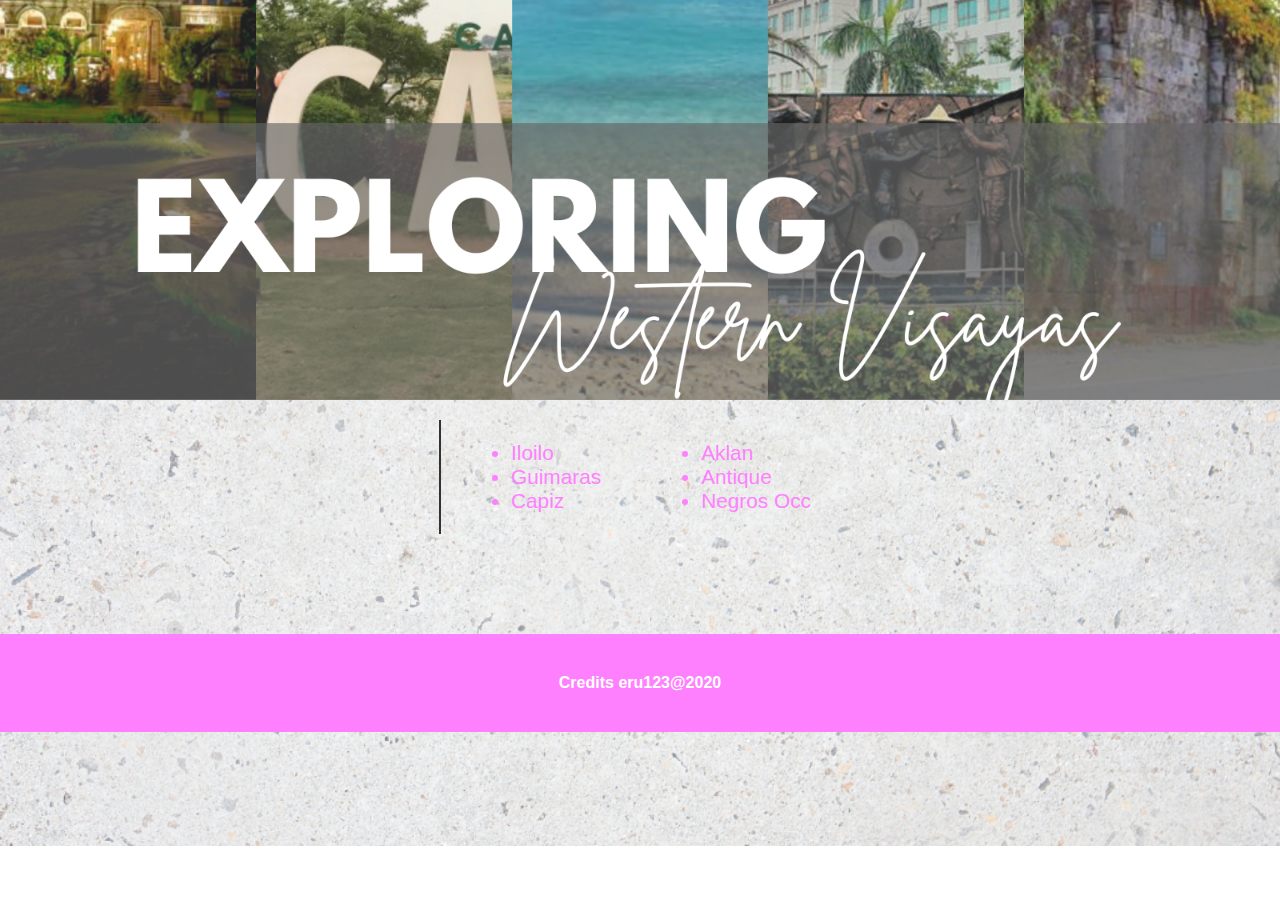
<file: index.html>
<!DOCTYPE html>
<html lang="en">
<head>
    <meta charset="UTF-8">
    <meta name="viewport" content="width=device-width, initial-scale=1.0">
    <title>Homepage</title>
    <link rel="stylesheet" href="styles/style.css">
    <link rel="shortcut icon" href="logo.png" type="image/x-icon">
</head>
<body class="bg-1">
    <!-- <img class="full-width" src="images/Homepage/20201229_152728_0000.png" alt=""> -->
    <div class="bg-2"></div>
    <div class="main-container">
        <ul class="provinces">
            <li><a href="iloilo.html">iloilo</a></li>
            <li><a href="guimaras.html">guimaras</a></li>
            <li><a href="capiz.html">capiz</a></li>
        </ul>
        <ul class="provinces">
            <li><a href="aklan.html">aklan</a></li>
            <li><a href="antique.html">antique</a></li>
            <li><a href="negrosocc.html">negros occ</a></li>
        </ul>
    </div>
    <footer>
        <div class="text">Credits eru123@2020</div>
    </footer>
</body>
</html>
</file>
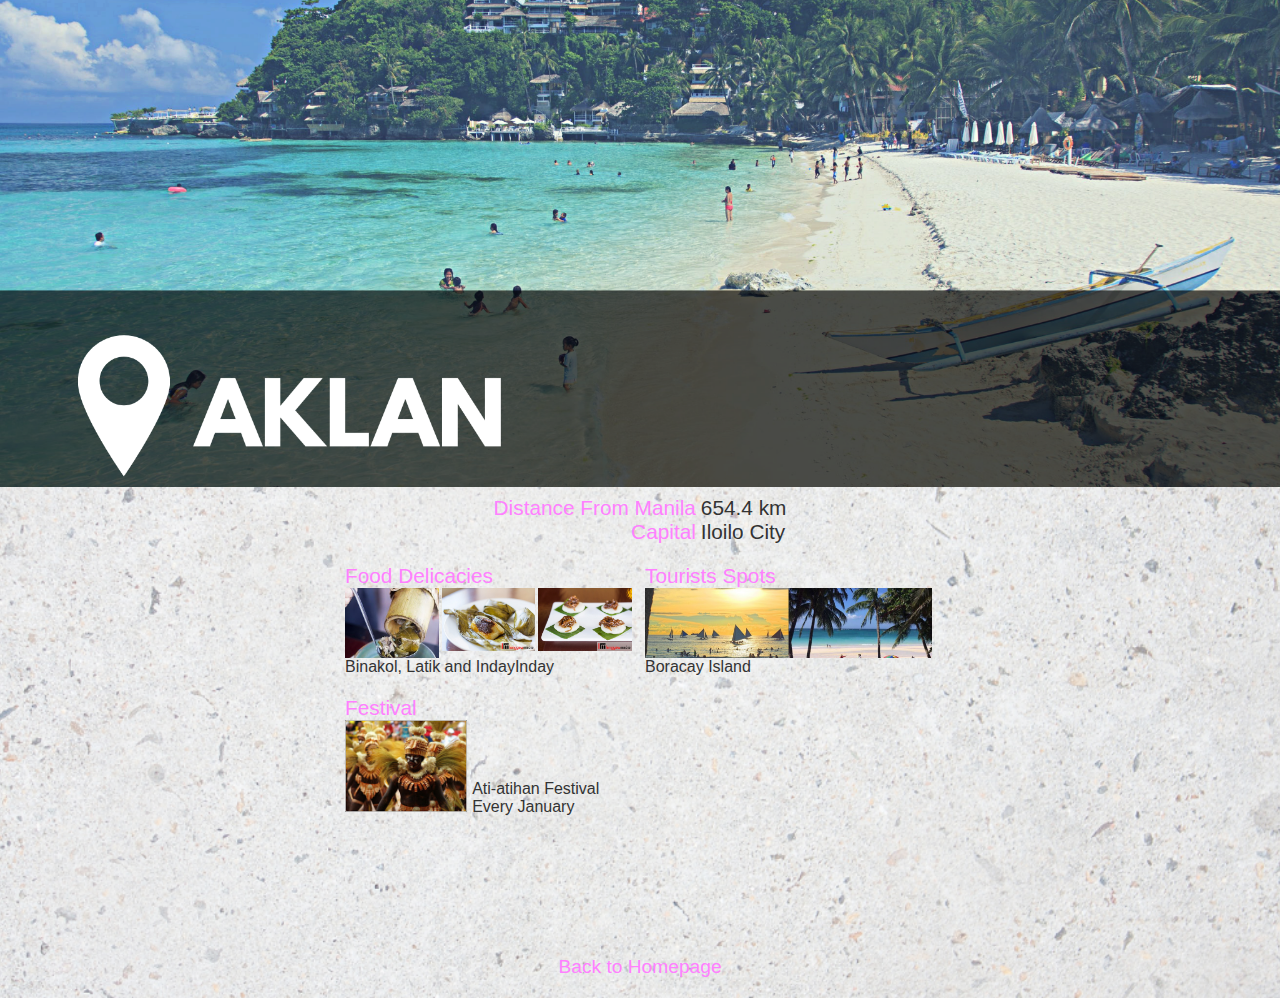
<file: aklan.html>
<!DOCTYPE html>
<html lang="en">

<head>
    <meta charset="UTF-8">
    <meta name="viewport" content="width=device-width, initial-scale=1.0">
    <title>AKLAN</title>
    <link rel="stylesheet" href="styles/style.css">
    <link rel="shortcut icon" href="logo.png" type="image/x-icon">
</head>

<body class="bg-1">
    <img class="full-width" src="images/Headers/20201229_152813_0005.png">
    <div class="top-info">
        <div class="pink">
            <div>distance from manila</div>
            <div>capital</div>
        </div>
        <div class="black">
            <div>654.4 km</div>
            <div>Iloilo City</div>
        </div>
    </div>
    <div class="info">
        <div class="left">
            <div class="food-delicacies">
                <div class="header">food delicacies</div>
                <div class="images">
                    <div class="img">
                        <img src="images/Aklan/Binakol.jpg" alt="">
                    </div>
                    <div class="img">
                        <img src="images/Aklan/Latik.jpg" alt="">
                    </div>
                    <div class="img">
                        <img src="images/Aklan/IndayInday.jpg" alt="">
                    </div>
                </div>
                <div class="text">Binakol, Latik and IndayInday</div>
            </div>
            <div class="festivals">
                <div class="festival">
                    <div class="header">Festival</div>
                    <div class="content">
                        <div class="img">
                            <img src="images/Aklan/AtiAtihanFestival.jpg" alt="">
                        </div>
                        <div class="text">
                            <div>Ati-atihan Festival</div>
                            <div>Every January</div>
                        </div>
                    </div>
                </div>
            </div>
        </div>
        <div class="right">
            <div class="tourists-spots">
                <div class="header">tourists spots</div>
                <div class="images">
                    <div class="img">
                        <img src="images/Aklan/BoracayIsland.jpg" alt="">
                    </div>
                </div>
                <div class="text bold">
                    <div>Boracay Island</div>
                </div>
            </div>
        </div>
    </div>
    <footer>
        <a href="index.html">Back to Homepage</a>
    </footer>
</body>

</html>
</file>
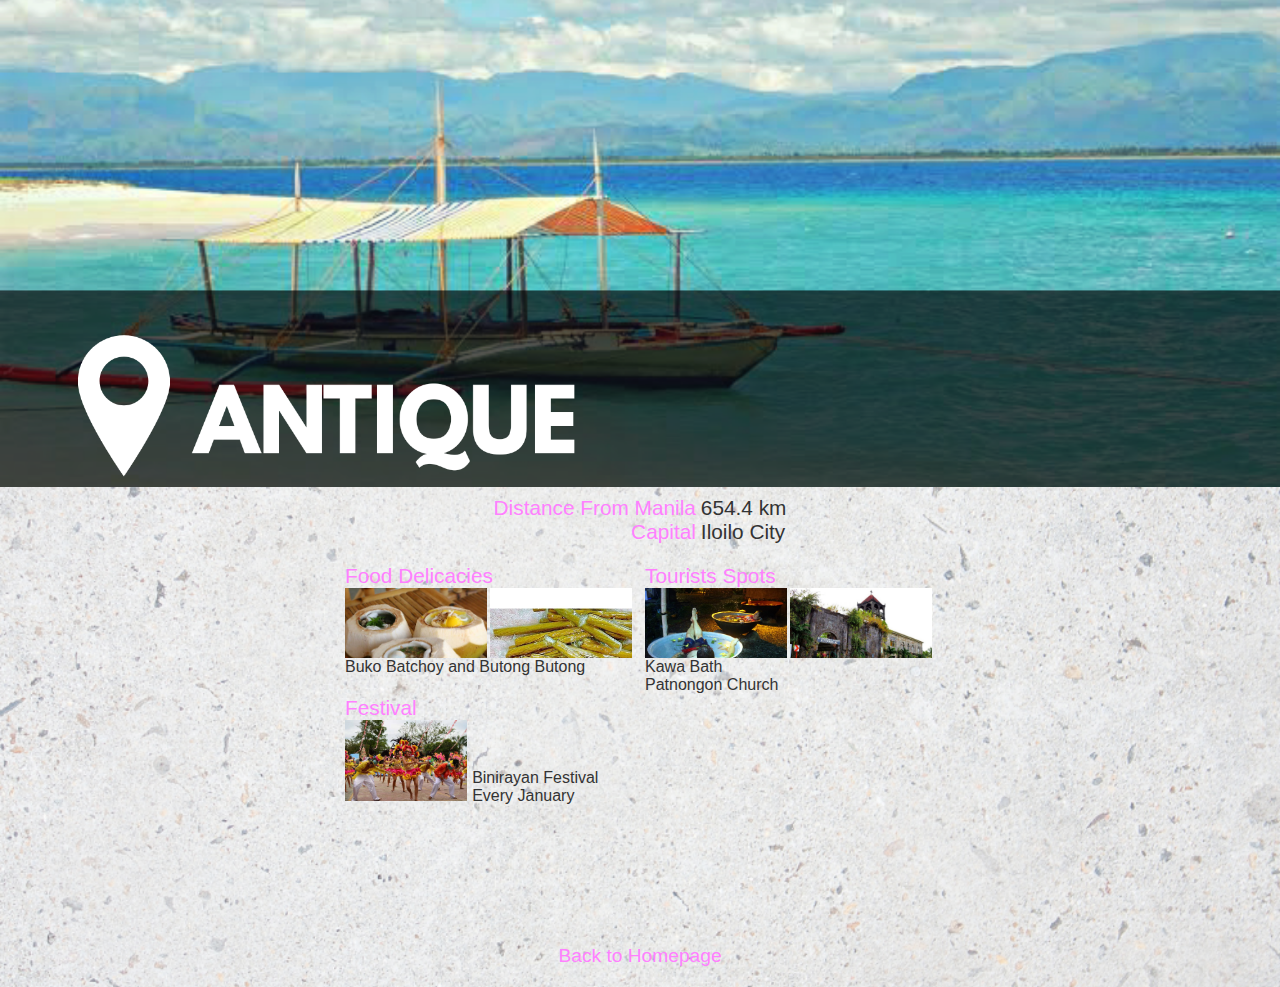
<file: antique.html>
<!DOCTYPE html>
<html lang="en">

<head>
    <meta charset="UTF-8">
    <meta name="viewport" content="width=device-width, initial-scale=1.0">
    <title>ANTIQUE</title>
    <link rel="stylesheet" href="styles/style.css">
    <link rel="shortcut icon" href="logo.png" type="image/x-icon">
</head>

<body class="bg-1">
    <img class="full-width" src="images/Headers/20201229_152813_0003.png">
    <div class="top-info">
        <div class="pink">
            <div>distance from manila</div>
            <div>capital</div>
        </div>
        <div class="black">
            <div>654.4 km</div>
            <div>Iloilo City</div>
        </div>
    </div>
    <div class="info">
        <div class="left">
            <div class="food-delicacies">
                <div class="header">food delicacies</div>
                <div class="images">
                    <div class="img">
                        <img src="images/Antique/BukoBatchoy.jpeg" alt="">
                    </div>
                    <div class="img">
                        <img src="images/Antique/ButongButong.jpeg" alt="">
                    </div>
                </div>
                <div class="text">Buko Batchoy and Butong Butong</div>
            </div>
            <div class="festivals">
                <div class="festival">
                    <div class="header">Festival</div>
                    <div class="content">
                        <div class="img">
                            <img src="images/Antique/BinirayanFestival.jpeg" alt="">
                        </div>
                        <div class="text">
                            <div>Binirayan Festival</div>
                            <div>Every January</div>
                        </div>
                    </div>
                </div>
            </div>
        </div>
        <div class="right">
            <div class="tourists-spots">
                <div class="header">tourists spots</div>
                <div class="images">
                    <div class="img">
                        <img src="images/Antique/KawaBath.jpg" alt="">
                    </div>
                    <div class="img">
                        <img src="images/Antique/PatnongonChurch.jpg" alt="">
                    </div>
                </div>
                <div class="text bold">
                    <div>Kawa Bath</div>
                    <div>Patnongon Church</div>
                </div>
            </div>
        </div>
    </div>
    <footer>
        <a href="index.html">Back to Homepage</a>
    </footer>
</body>

</html>
</file>
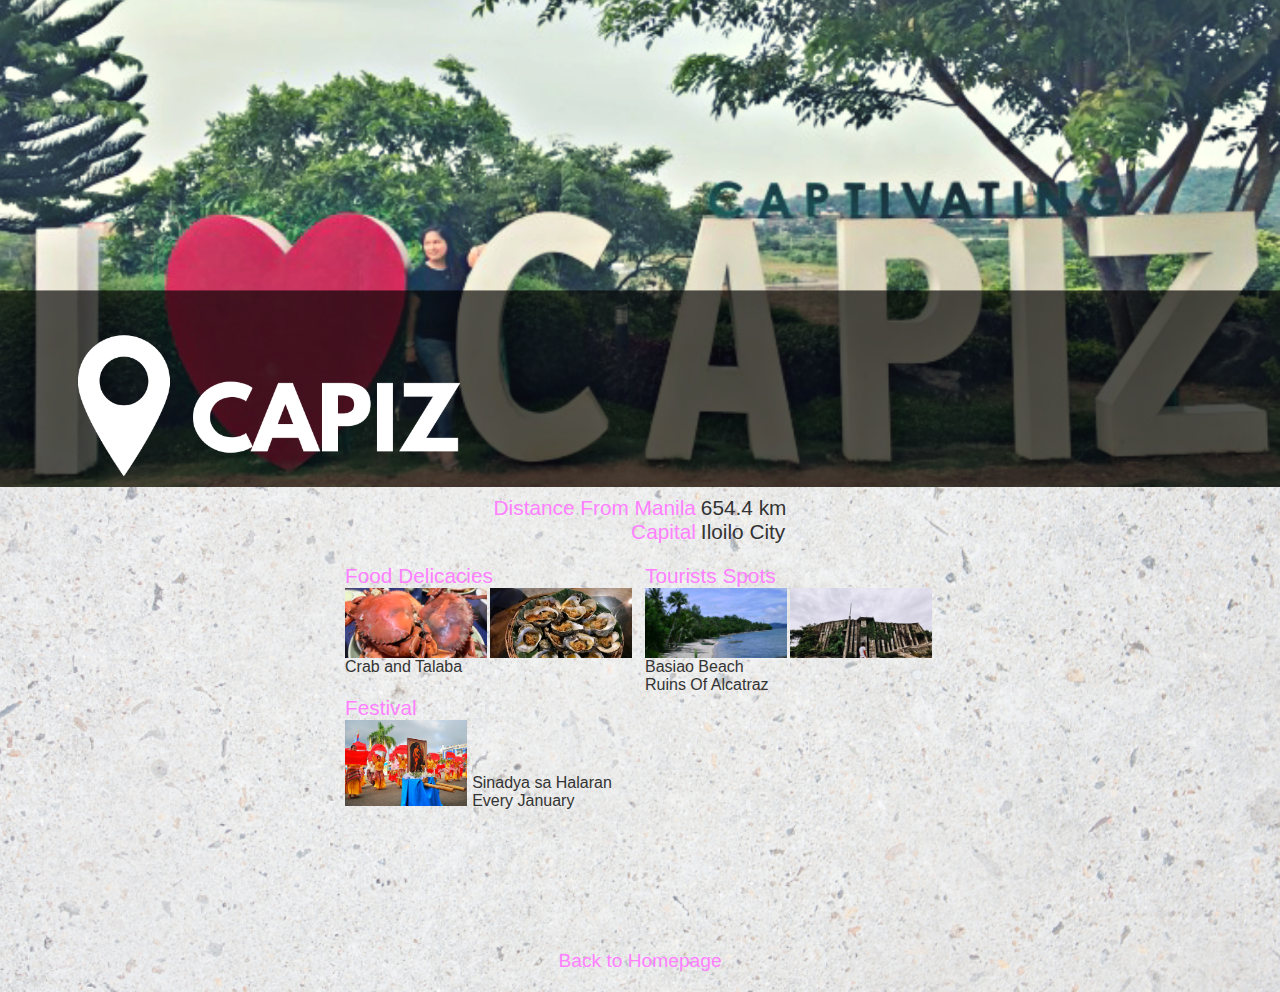
<file: capiz.html>
<!DOCTYPE html>
<html lang="en">

<head>
    <meta charset="UTF-8">
    <meta name="viewport" content="width=device-width, initial-scale=1.0">
    <title>CAPIZ</title>
    <link rel="stylesheet" href="styles/style.css">
    <link rel="shortcut icon" href="logo.png" type="image/x-icon">
</head>

<body class="bg-1">
    <img class="full-width" src="images/Headers/20201229_152813_0002.png">
    <div class="top-info">
        <div class="pink">
            <div>distance from manila</div>
            <div>capital</div>
        </div>
        <div class="black">
            <div>654.4 km</div>
            <div>Iloilo City</div>
        </div>
    </div>
    <div class="info">
        <div class="left">
            <div class="food-delicacies">
                <div class="header">food delicacies</div>
                <div class="images">
                    <div class="img">
                        <img src="images/Capiz/Crab.jpg" alt="">
                    </div>
                    <div class="img">
                        <img src="images/Capiz/Talaba.jpg" alt="">
                    </div>
                </div>
                <div class="text">Crab and Talaba</div>
            </div>
            <div class="festivals">
                <div class="festival">
                    <div class="header">Festival</div>
                    <div class="content">
                        <div class="img">
                            <img src="images/Capiz/Sinadya sa Halaran.JPG" alt="">
                        </div>
                        <div class="text">
                            <div>Sinadya sa Halaran</div>
                            <div>Every January</div>
                        </div>
                    </div>
                </div>
            </div>
        </div>
        <div class="right">
            <div class="tourists-spots">
                <div class="header">tourists spots</div>
                <div class="images">
                    <div class="img">
                        <img src="images/Capiz/BasiaoBeach.jpg" alt="">
                    </div>
                    <div class="img">
                        <img src="images/Capiz/RuinsOfAlcatraz.jpg" alt="">
                    </div>
                </div>
                <div class="text bold">
                    <div>Basiao Beach</div>
                    <div>Ruins Of Alcatraz</div>
                </div>
            </div>
        </div>
    </div>
    <footer>
        <a href="index.html">Back to Homepage</a>
    </footer>
</body>

</html>
</file>
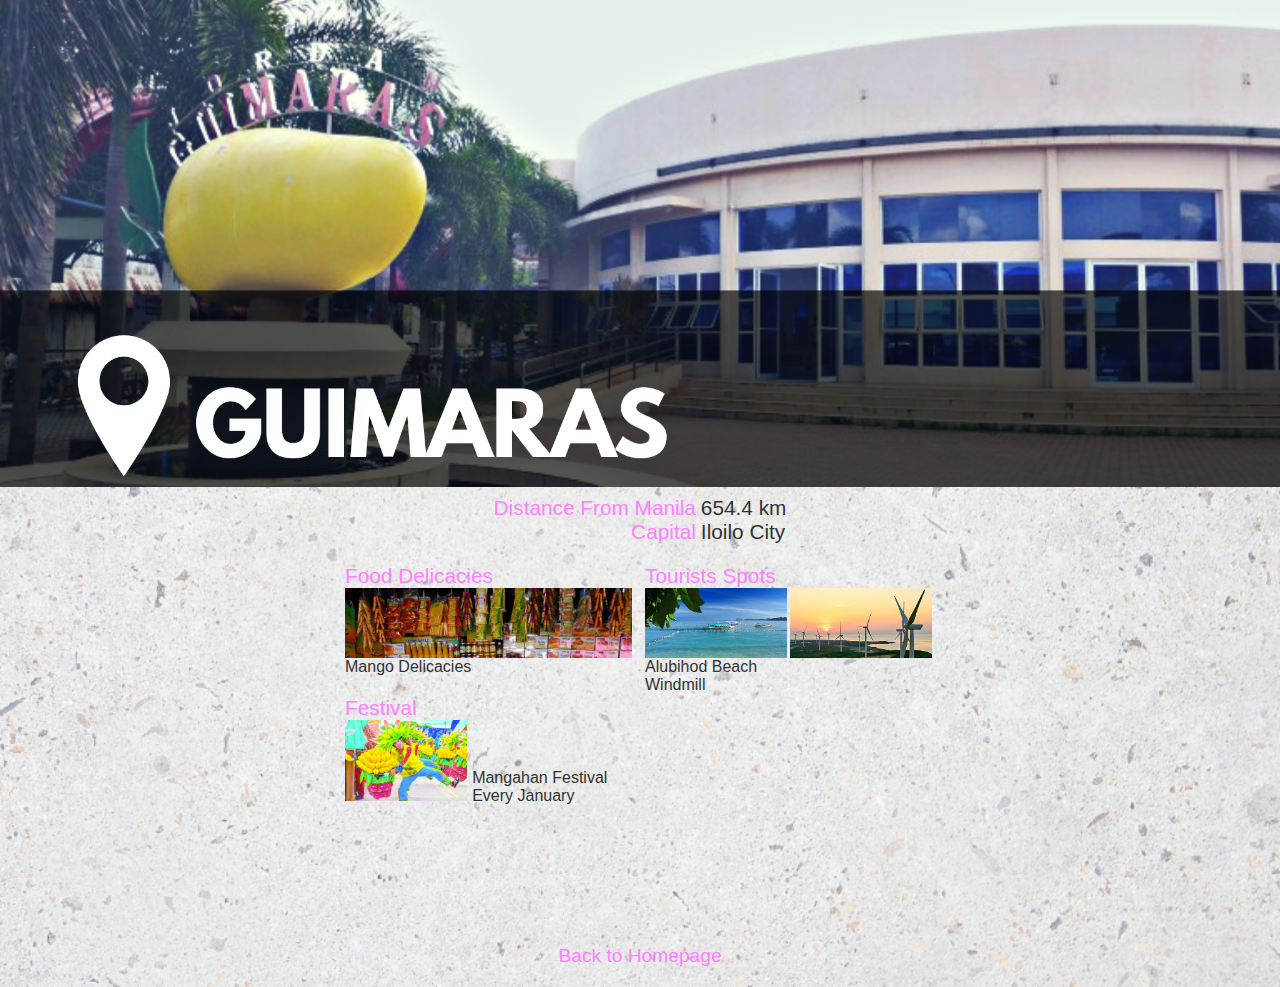
<file: guimaras.html>
<!DOCTYPE html>
<html lang="en">

<head>
    <meta charset="UTF-8">
    <meta name="viewport" content="width=device-width, initial-scale=1.0">
    <title>GUIMARAS</title>
    <link rel="stylesheet" href="styles/style.css">
    <link rel="shortcut icon" href="logo.png" type="image/x-icon">
</head>

<body class="bg-1">
    <img class="full-width" src="images/Headers/20201229_152813_0004.png">
    <div class="top-info">
        <div class="pink">
            <div>distance from manila</div>
            <div>capital</div>
        </div>
        <div class="black">
            <div>654.4 km</div>
            <div>Iloilo City</div>
        </div>
    </div>
    <div class="info">
        <div class="left">
            <div class="food-delicacies">
                <div class="header">food delicacies</div>
                <div class="images">
                    <div class="img">
                        <img src="images/Guimaras/MangoDelicacies.jpg" alt="">
                    </div>
                </div>
                <div class="text">Mango Delicacies</div>
            </div>
            <div class="festivals">
                <div class="festival">
                    <div class="header">Festival</div>
                    <div class="content">
                        <div class="img">
                            <img src="images/Guimaras/ManggahanFestival.jpg" alt="">
                        </div>
                        <div class="text">
                            <div>Mangahan Festival</div>
                            <div>Every January</div>
                        </div>
                    </div>
                </div>
            </div>
        </div>
        <div class="right">
            <div class="tourists-spots">
                <div class="header">tourists spots</div>
                <div class="images">
                    <div class="img">
                        <img src="images/Guimaras/AlubihodBeach.jpg" alt="">
                    </div>
                    <div class="img">
                        <img src="images/Guimaras/Windmill.jpg" alt="">
                    </div>
                </div>
                <div class="text bold">
                    <div>Alubihod Beach</div>
                    <div>Windmill</div>
                </div>
            </div>
        </div>
    </div>
    <footer>
        <a href="index.html">Back to Homepage</a>
    </footer>
</body>

</html>
</file>
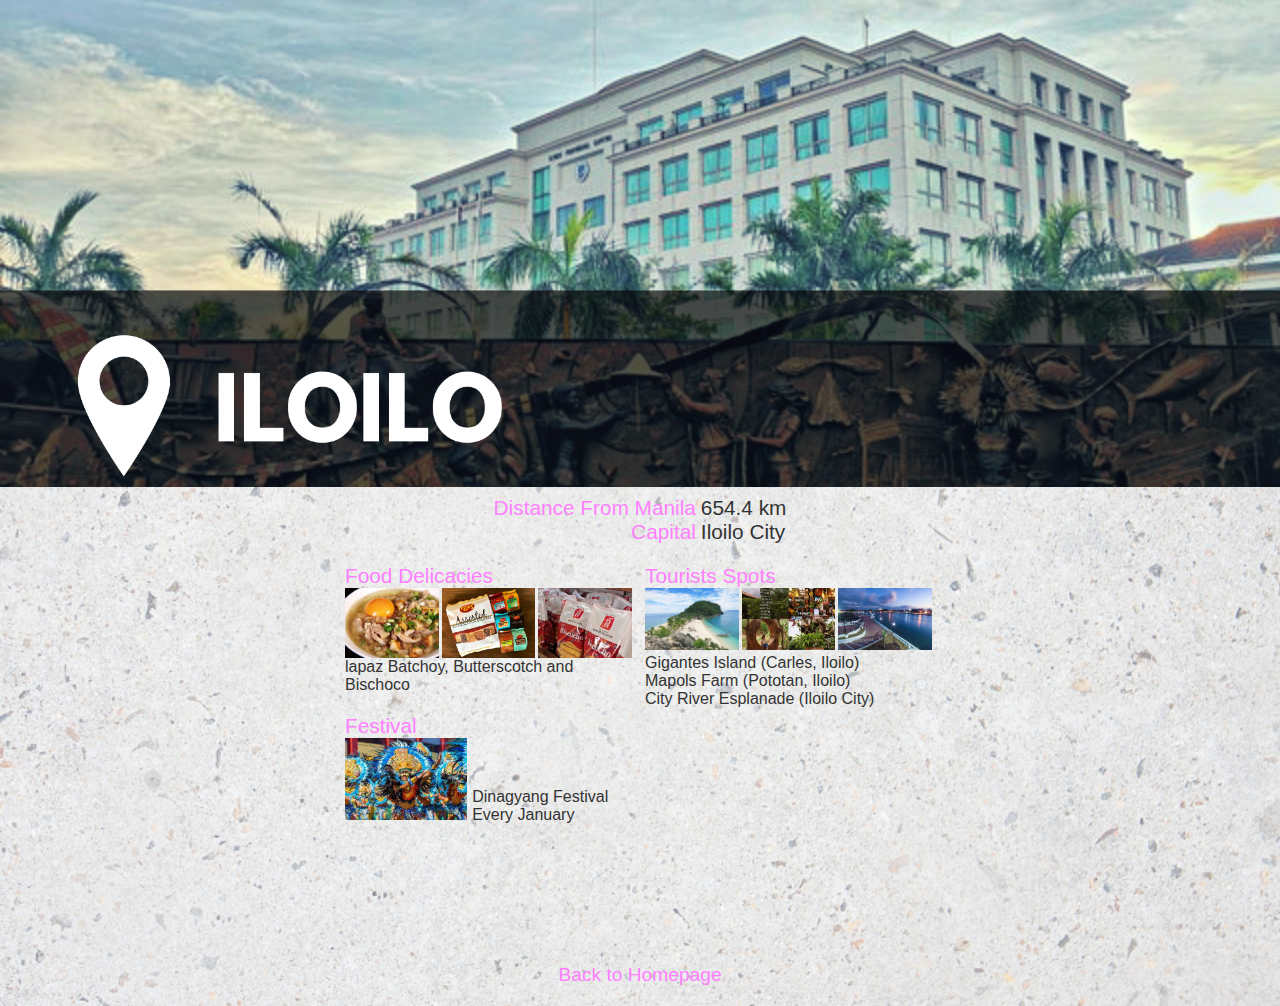
<file: iloilo.html>
<!DOCTYPE html>
<html lang="en">
<head>
    <meta charset="UTF-8">
    <meta name="viewport" content="width=device-width, initial-scale=1.0">
    <title>ILOILO</title>
    <link rel="stylesheet" href="styles/style.css">
    <link rel="shortcut icon" href="logo.png" type="image/x-icon">
</head>
<body class="bg-1">
    <img class="full-width" src="images/Headers/20201229_152813_0000.png">
    <div class="top-info">
        <div class="pink">
            <div>distance from manila</div>
            <div>capital</div>
        </div>
        <div class="black">
            <div>654.4 km</div>
            <div>Iloilo City</div>
        </div>
    </div>
    <div class="info">
        <div class="left">
            <div class="food-delicacies">
                <div class="header">food delicacies</div>
                <div class="images">
                    <div class="img">
                        <img src="images/Iloilo/LapazBatchoy.jpg" alt="">
                    </div>
                    <div class="img">
                        <img src="images/Iloilo/Butterscotch.jpeg" alt="">
                    </div>
                    <div class="img">
                        <img src="images/Iloilo/Biscocho.jpeg" alt="">
                    </div>
                </div>
                <div class="text">lapaz Batchoy, Butterscotch and Bischoco</div>
            </div>
            <div class="festivals">
                <div class="festival">
                    <div class="header">Festival</div>
                    <div class="content">
                        <div class="img">
                            <img src="images/Iloilo/DinagyangFestival.jpg" alt="">
                        </div>
                        <div class="text">
                            <div>Dinagyang Festival</div>
                            <div>Every January</div>
                        </div>
                    </div>
                </div>
            </div>
        </div>
        <div class="right">
            <div class="tourists-spots">
                <div class="header">tourists spots</div>
                <div class="images">
                    <div class="img">
                        <img src="images/Iloilo/GigantesIsland.jpg" alt="">
                    </div>
                    <div class="img">
                        <img src="images/Iloilo/MapolsFarm.jpg" alt="">
                    </div>
                    <div class="img">
                        <img src="images/Iloilo/Esplanade.jpg" alt="">
                    </div>
                </div>
                <div class="text bold">
                    <div>Gigantes Island (Carles, Iloilo)</div>
                    <div>Mapols Farm (Pototan, Iloilo)</div>
                    <div>City River Esplanade (Iloilo City)</div>
                </div>
            </div>
        </div>
    </div>
    <footer>
        <a href="index.html">Back to Homepage</a>
    </footer>
</body>
</html>
</file>
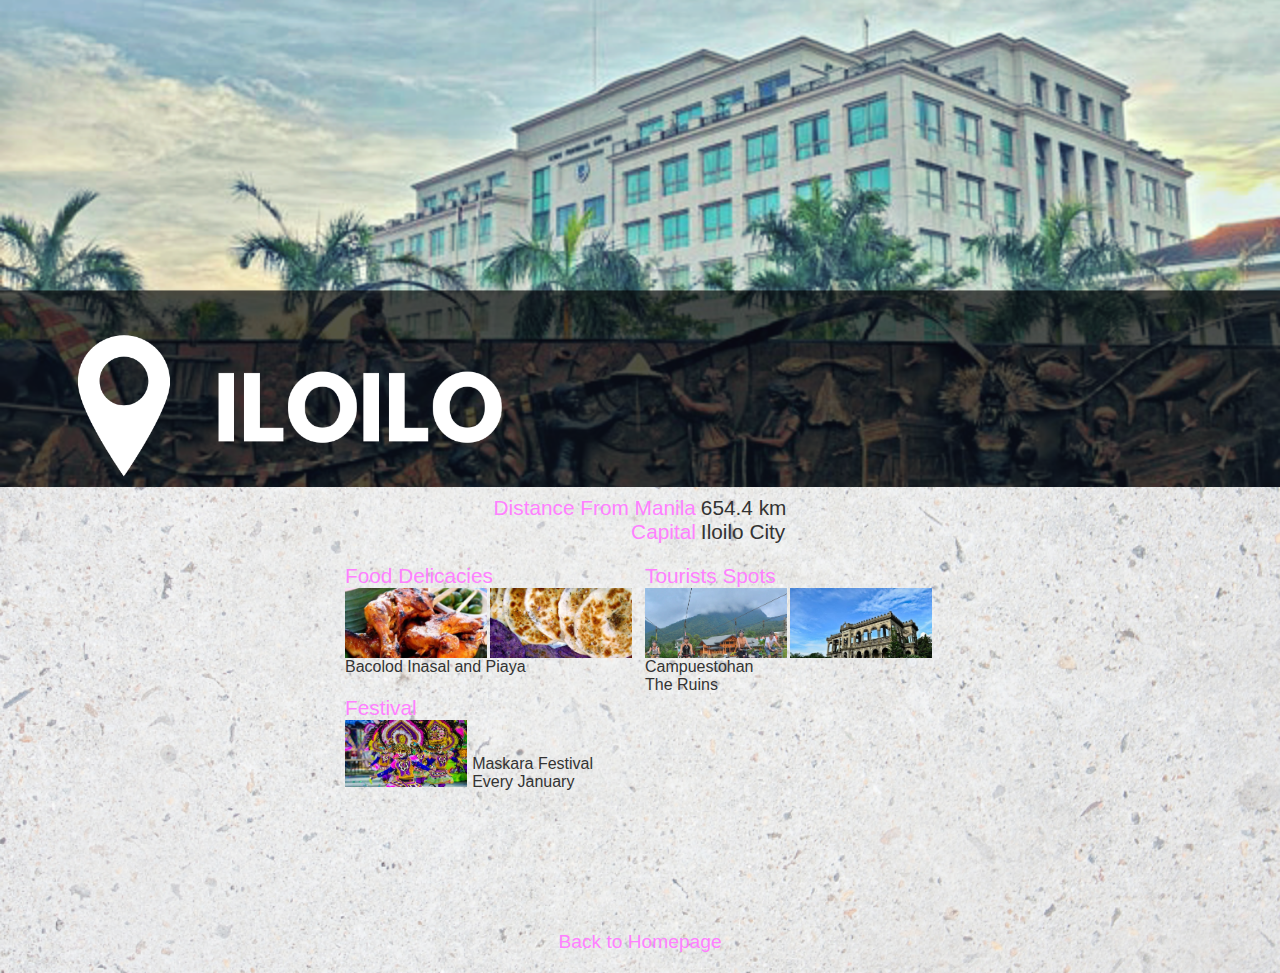
<file: negrosocc.html>
<!DOCTYPE html>
<html lang="en">

<head>
    <meta charset="UTF-8">
    <meta name="viewport" content="width=device-width, initial-scale=1.0">
    <title>NEGROS OCCIDENTAL</title>
    <link rel="stylesheet" href="styles/style.css">
    <link rel="shortcut icon" href="logo.png" type="image/x-icon">
</head>

<body class="bg-1">
    <img class="full-width" src="images/Headers/20201229_152813_0000.png">
    <div class="top-info">
        <div class="pink">
            <div>distance from manila</div>
            <div>capital</div>
        </div>
        <div class="black">
            <div>654.4 km</div>
            <div>Iloilo City</div>
        </div>
    </div>
    <div class="info">
        <div class="left">
            <div class="food-delicacies">
                <div class="header">food delicacies</div>
                <div class="images">
                    <div class="img">
                        <img src="images/Negros Occidental/BacolodInasal.jpg" alt="">
                    </div>
                    <div class="img">
                        <img src="images/Negros Occidental/Piaya.jpeg" alt="">
                    </div>
                </div>
                <div class="text">Bacolod Inasal and Piaya</div>
            </div>
            <div class="festivals">
                <div class="festival">
                    <div class="header">Festival</div>
                    <div class="content">
                        <div class="img">
                            <img src="images/Negros Occidental/MasskaraFestival.jpg" alt="">
                        </div>
                        <div class="text">
                            <div>Maskara Festival</div>
                            <div>Every January</div>
                        </div>
                    </div>
                </div>
            </div>
        </div>
        <div class="right">
            <div class="tourists-spots">
                <div class="header">tourists spots</div>
                <div class="images">
                    <div class="img">
                        <img src="images/Negros Occidental/Campuestohan.jpg" alt="">
                    </div>
                    <div class="img">
                        <img src="images/Negros Occidental/TheRuins.jpeg" alt="">
                    </div>
                </div>
                <div class="text bold">
                    <div>Campuestohan</div>
                    <div>The Ruins</div>
                </div>
            </div>
        </div>
    </div>
    <footer>
        <a href="index.html">Back to Homepage</a>
    </footer>
</body>

</html>
</file>
<file: styles/style.css>
body {
  margin: 0;
  -webkit-box-sizing: border-box;
          box-sizing: border-box;
  font-family: Arial, Helvetica, sans-serif;
  width: 100vw;
  overflow-x: hidden;
  overflow-y: auto;
}

img.full-width {
  width: 100%;
}

.bg-1 {
  background: url("../images/Homepage/3_20201229_160051_0002.png");
  background-position: center;
  background-repeat: no-repeat;
  background-size: cover;
}

.bg-2 {
  background-image: url("../images/Homepage/20201229_152728_0000.png");
  height: 400px;
  background-position: bottom;
  background-repeat: no-repeat;
  background-size: cover;
}

.main-container {
  margin: 20px auto;
  max-width: 400px;
  padding: 5px 0;
  border-left: 2px solid #333;
  display: -webkit-box;
  display: -ms-flexbox;
  display: flex;
  -ms-flex-pack: distribute;
      justify-content: space-around;
}

.main-container ul.provinces li {
  color: #ff80ff;
  font-size: 1.3em;
}

.main-container ul.provinces li a {
  color: #ff80ff;
  text-decoration: none;
  text-transform: capitalize;
}

.container {
  margin: 10px 10px;
}

.top-info {
  margin: 5px auto 20px auto;
  display: -webkit-box;
  display: -ms-flexbox;
  display: flex;
  -webkit-box-pack: center;
      -ms-flex-pack: center;
          justify-content: center;
  font-size: 1.3em;
  font-family: "Trebuchet MS", "Lucida Sans Unicode", "Lucida Grande", "Lucida Sans", Arial, sans-serif;
}

.top-info .pink {
  color: #ff80ff;
  text-transform: capitalize;
  text-align: right;
  margin-right: 5px;
}

.top-info .black {
  color: #333;
  text-align: left;
}

.info {
  display: -webkit-box;
  display: -ms-flexbox;
  display: flex;
  max-width: 600px;
  margin: 0 auto;
}

.info .header {
  color: #ff80ff;
  text-transform: capitalize;
  font-size: 1.3em;
}

.info .text {
  font-family: -apple-system, BlinkMacSystemFont, "Segoe UI", Roboto, Oxygen, Ubuntu, Cantarell, "Open Sans", "Helvetica Neue", sans-serif;
  color: #333;
  font-size: 1em;
  word-wrap: break-word;
}

.info > div {
  margin: 0 5px;
}

.info > div > div {
  margin-bottom: 20px;
}

.info > div > div .images {
  display: -webkit-box;
  display: -ms-flexbox;
  display: flex;
}

.info > div > div .images .img {
  -webkit-box-flex: 1;
      -ms-flex: 1;
          flex: 1;
  margin-right: 3px;
  max-height: 70px;
  overflow-y: hidden;
}

.info > div > div .images .img img {
  width: 100%;
}

.info .left {
  -webkit-box-flex: 1;
      -ms-flex: 1;
          flex: 1;
}

.info .left .festival .content {
  display: -webkit-box;
  display: -ms-flexbox;
  display: flex;
  -webkit-box-align: end;
      -ms-flex-align: end;
          align-items: flex-end;
}

.info .left .festival .content .img {
  -webkit-box-flex: 1.5;
      -ms-flex: 1.5;
          flex: 1.5;
  margin-right: 5px;
}

.info .left .festival .content .img img {
  width: 100%;
  height: auto;
}

.info .left .festival .content .text {
  -webkit-box-flex: 2;
      -ms-flex: 2;
          flex: 2;
}

.info .right {
  -webkit-box-flex: 1;
      -ms-flex: 1;
          flex: 1;
}

footer {
  margin-top: 100px;
  text-align: center;
}

footer a {
  display: block;
  color: #ff80ff;
  background: none;
  font-size: 1.2em;
  text-decoration: none;
  padding: 20px;
  -webkit-transition: 0.2s;
  transition: 0.2s;
}

footer a:hover {
  background: #ff80ff;
  color: #fff;
}

footer .text {
  padding: 40px;
  font-weight: bold;
  display: block;
  color: #fff;
  background: #ff80ff;
}
</file>
